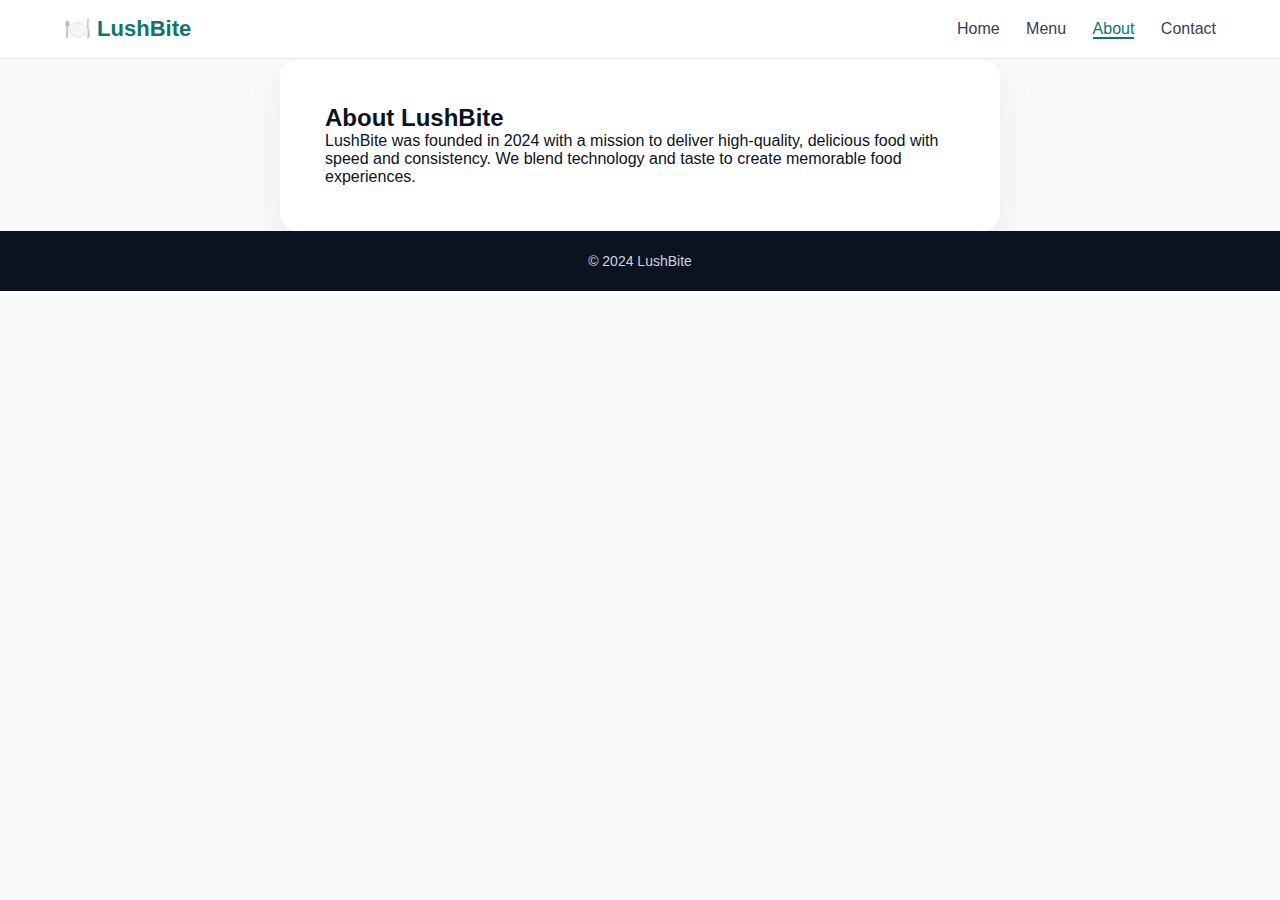
<file: about.html>
<!DOCTYPE html>
<html lang="en">
<head>
  <meta charset="UTF-8">
  <title>About | LushBite</title>
  <link rel="stylesheet" href="style.css">
</head>
<body>

<header class="navbar">
  <div class="container nav-flex">
    <div class="logo">🍽️ LushBite</div>
    <nav>
      <a href="index.html">Home</a>
      <a href="menu.html">Menu</a>
      <a class="active" href="about.html">About</a>
      <a href="contact.html">Contact</a>
    </nav>
  </div>
</header>

<section class="section about-box">
  <h2>About LushBite</h2>
  <p>
    LushBite was founded in 2024 with a mission to deliver high-quality,
    delicious food with speed and consistency.  
    We blend technology and taste to create memorable food experiences.
  </p>
</section>

<footer class="footer">
  <p>© 2024 LushBite</p>
</footer>

</body>
</html>
</file>
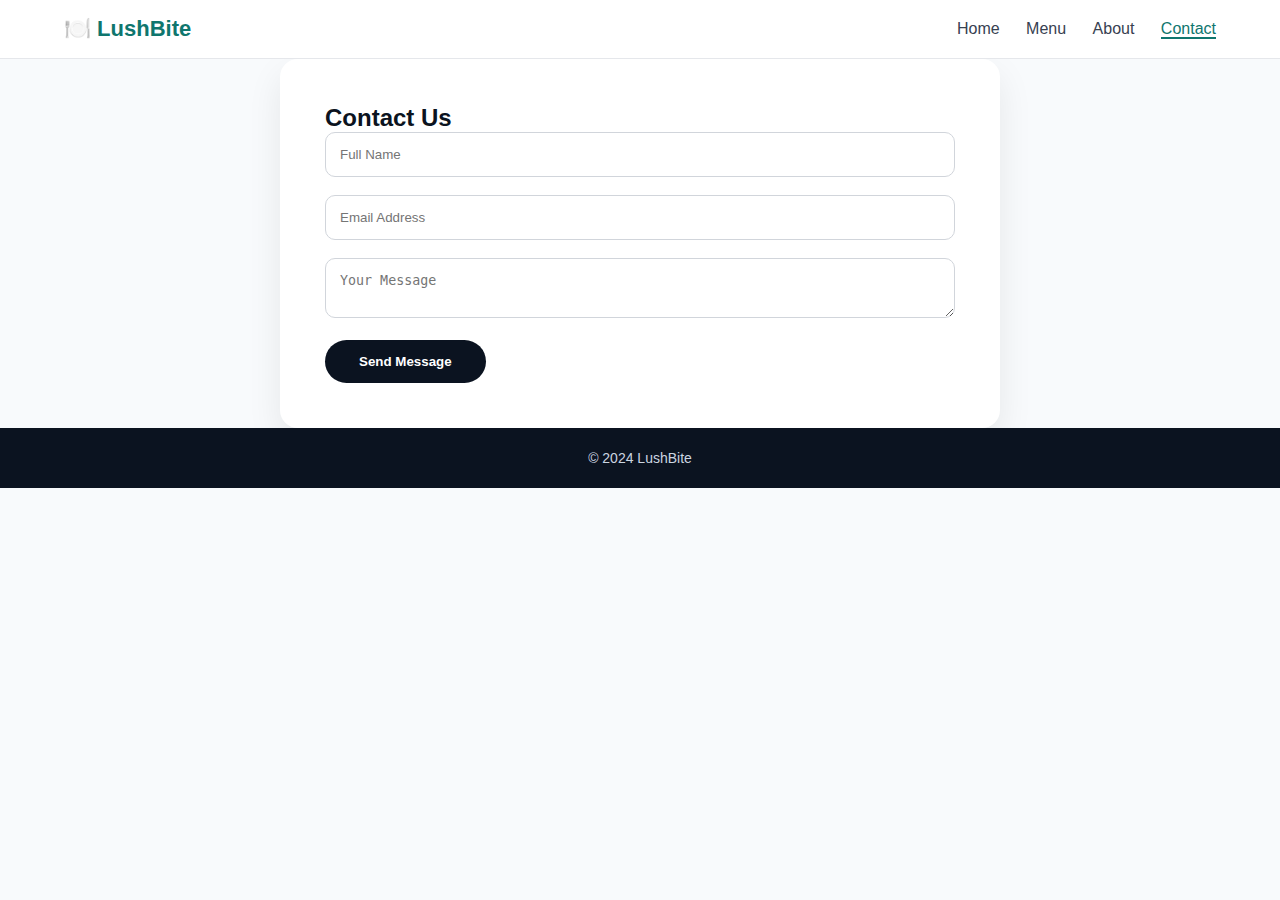
<file: contact.html>
<!DOCTYPE html>
<html lang="en">
<head>
  <meta charset="UTF-8">
  <title>Contact | LushBite</title>
  <link rel="stylesheet" href="style.css">
</head>
<body>

<header class="navbar">
  <div class="container nav-flex">
    <div class="logo">🍽️ LushBite</div>
    <nav>
      <a href="index.html">Home</a>
      <a href="menu.html">Menu</a>
      <a href="about.html">About</a>
      <a class="active" href="contact.html">Contact</a>
    </nav>
  </div>
</header>

<section class="section contact-box">
  <h2>Contact Us</h2>
  <form>
    <input type="text" placeholder="Full Name" required>
    <input type="email" placeholder="Email Address" required>
    <textarea placeholder="Your Message" required></textarea>
    <button class="btn-primary">Send Message</button>
  </form>
</section>

<footer class="footer">
  <p>© 2024 LushBite</p>
</footer>

</body>
</html>
</file>
<file: style.css>
*{margin:0;padding:0;box-sizing:border-box}

body{
 font-family:Inter,Segoe UI,sans-serif;
 background:#F8FAFC;
 color:#0B1320;
}

/* Layout */
.container{
 width:90%;
 max-width:1200px;
 margin:auto;
}

/* Navbar */
.navbar{
 background:#FFFFFF;
 border-bottom:1px solid #E5E7EB;
 position:sticky;
 top:0;
 z-index:1000;
}

.nav-flex{
 display:flex;
 justify-content:space-between;
 align-items:center;
 padding:16px 0;
}

.logo{
 font-size:22px;
 font-weight:700;
 color:#0F766E;
}

nav a{
 margin-left:22px;
 text-decoration:none;
 color:#374151;
 font-weight:500;
 transition:.3s;
}

nav a:hover{color:#4F46E5}

nav a.active{
 color:#0F766E;
 border-bottom:2px solid #0F766E;
}

/* Hero */
.hero{
 background:linear-gradient(135deg,#0F766E,#4F46E5);
 padding:130px 20px;
 text-align:center;
 color:white;
}

.hero h1{font-size:50px;margin-bottom:18px}
.hero p{font-size:18px;margin-bottom:28px}

.btn-primary{
 background:#0B1320;
 color:white;
 padding:14px 34px;
 border-radius:30px;
 text-decoration:none;
 font-weight:600;
 cursor:pointer;
 border:none;
}

/* Sections */
.section{padding:80px 20px}

.section-title{
 text-align:center;
 font-size:34px;
 margin-bottom:55px;
}

/* Food Cards */
.food-grid{
 display:grid;
 grid-template-columns:repeat(auto-fit,minmax(260px,1fr));
 gap:30px;
}

.food-card{
 background:white;
 border-radius:18px;
 overflow:hidden;
 box-shadow:0 15px 35px rgba(0,0,0,.08);
 transition:.35s;
}

.food-card:hover{transform:translateY(-8px)}

.food-card img{
 width:100%;
 height:190px;
 object-fit:cover;
}

.food-info{
 padding:22px;
 text-align:center;
}

.food-info h3{margin-bottom:8px}
.food-info p{
 color:#0F766E;
 font-weight:700;
 margin-bottom:14px;
}

/* Filters */
.filters{text-align:center;margin-bottom:40px}

.filters button{
 padding:10px 26px;
 border-radius:25px;
 border:none;
 background:#E0E7FF;
 color:#4F46E5;
 font-weight:600;
 margin:6px;
 cursor:pointer;
}

/* About & Contact */
.about-box,.contact-box{
 max-width:720px;
 background:white;
 margin:auto;
 padding:45px;
 border-radius:18px;
 box-shadow:0 15px 35px rgba(0,0,0,.08);
}

/* Forms */
input,textarea{
 width:100%;
 padding:14px;
 margin-bottom:18px;
 border-radius:10px;
 border:1px solid #D1D5DB;
}

/* Footer */
.footer{
 background:#0B1320;
 color:#CBD5E1;
 text-align:center;
 padding:22px;
 font-size:14px;
}
</file>
